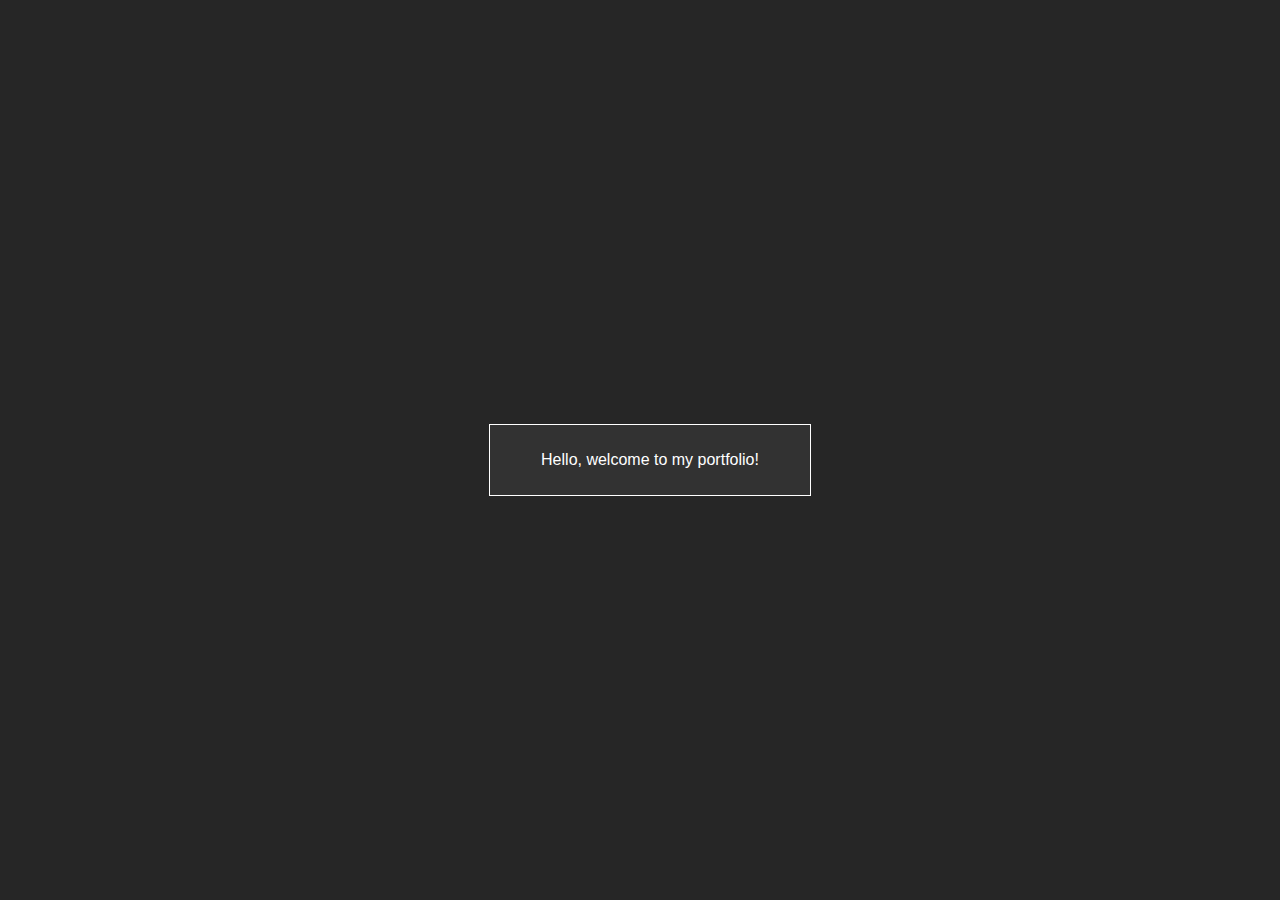
<file: index.html>
<!DOCTYPE html>
<html lang="en">
<head>
    <meta charset="UTF-8">
    <meta name="viewport" content="width=device-width, initial-scale=1.0">
    <title>we..we..ebsite</title>
    <link rel="stylesheet" href="style.css">
</head>
<body>
    <div class="bx">
        <p>Hello, welcome to my portfolio!</p>
    </div>
</body>
</html>
</file>
<file: style.css>
body {
    font-family: Arial, Helvetica, sans-serif;
    background-color: rgb(38, 38, 38);
}

.bx {
    display: block;
    align-content: center;
    border: 1px solid white;
    padding: 10px;
    margin: 10px;
    color: white;
    background-color: rgb(50, 50, 50);
    width: 300px;
    text-align: center;
    position: absolute;
    top: 50%;
    left: 50%;
    transform: translate(-50%, -50%);
}
</file>
